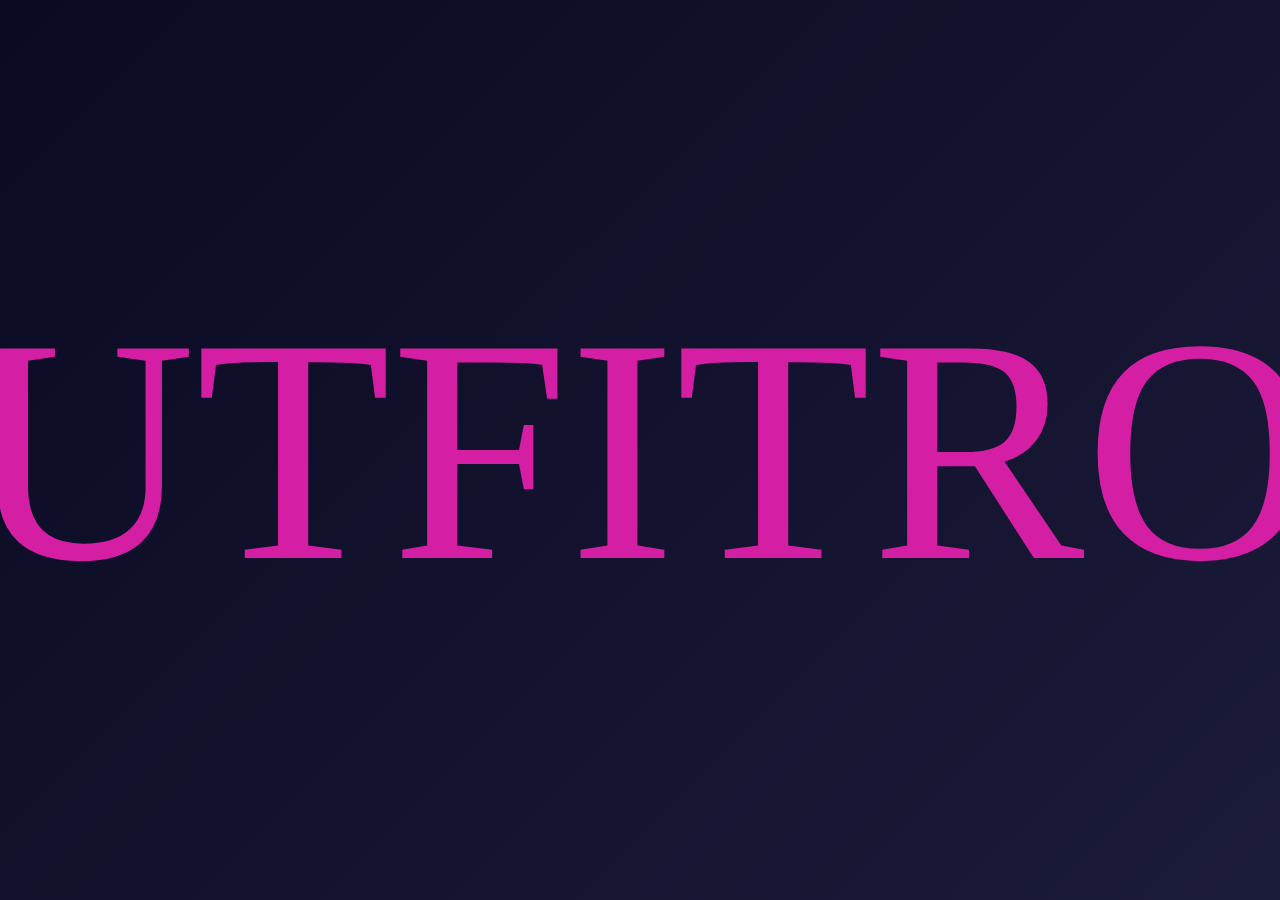
<file: index.html>
<!DOCTYPE html>
<html lang="en">

<head>
    <meta charset="UTF-8">
    <meta name="viewport" content="width=device-width, initial-scale=1.0">
    <title>Animated Logo Transition</title>
    <link rel="stylesheet" href="style.css">
</head>

<body>
    <div id="loading-screen">
        <p id="loading-logo">OUTFITRON</p>
    </div>
    <header class="navbar">
        

        <div class="logo-container">
            <p id="navbar-logo">OUTFITRON</p>
        </div>

        <nav>
            <ul class="nav-menu">
                <li><a href="#">Home</a></li>
                <li><a href="#">About</a></li>
                <li><a href="#">Contact</a></li>
            </ul>
        </nav>

        
    </header>
    <main>
        <h1>Welcome to My Website</h1>
        <p>This is the main content of the page.</p>
    </main>
    <script src="script.js"></script>
</body>

</html>
</file>
<file: style.css>
@import url('https://fonts.googleapis.com/css2?family=Poppins:wght@400;600&display=swap');


body {
  margin: 0;
  font-family: sans-serif;
  background: linear-gradient(135deg, #0a0a23, #1b1b3a);

}

.nav-menu {
  list-style: none;
  text-decoration: none;
  display: flex;
  justify-content: space-around;
  gap: 10px;
}

.navbar {
  display: flex;
  justify-content: space-evenly;
  align-items: center;
  padding-left: 10px;
  background: linear-gradient(135deg, #050552, #092450);
}

.navmenu ul li a {
  text-decoration: none;
}

#loading-screen {
  position: fixed;
  top: 0;
  left: 0;
  width: 100%;
  height: 100%;
  color: #d41fa4;
  font-family: 'Cinzel Decorative';
  background: linear-gradient(135deg, #0a0a23, #1b1b3a);
  display: flex;
  justify-content: center;
  align-items: center;
  z-index: 1000;
  transition: opacity 0.8s ease-in-out;
}

#loading-logo {
  white-space: nowrap;
  font-size: 20rem;
  overflow: visible;
  position: absolute;
  transition: font-size 0.5s ease, transform 0.5s ease; /* Add transition for smoothness */
  transform-origin: center;
}

#navbar-logo {
  display: flex;
  align-items: center;
  justify-content: center;
  font-family: 'Cinzel Decorative';

  font-size: 3rem; /* Same initial size */
  position: absolute; /* Initially positioned absolutely */
  transition: font-size 0.5s ease, transform 0.5s ease, bottom 0.5s ease; /* Add transitions for all properties */
  transform-origin: center;
}

main {
  padding: 20px;
}

.logo-container {
  display: flex;
  align-items: center;
  justify-content: center;
}

.btn {
  width: fit-content;
  padding: 0 50px;
}
</file>
